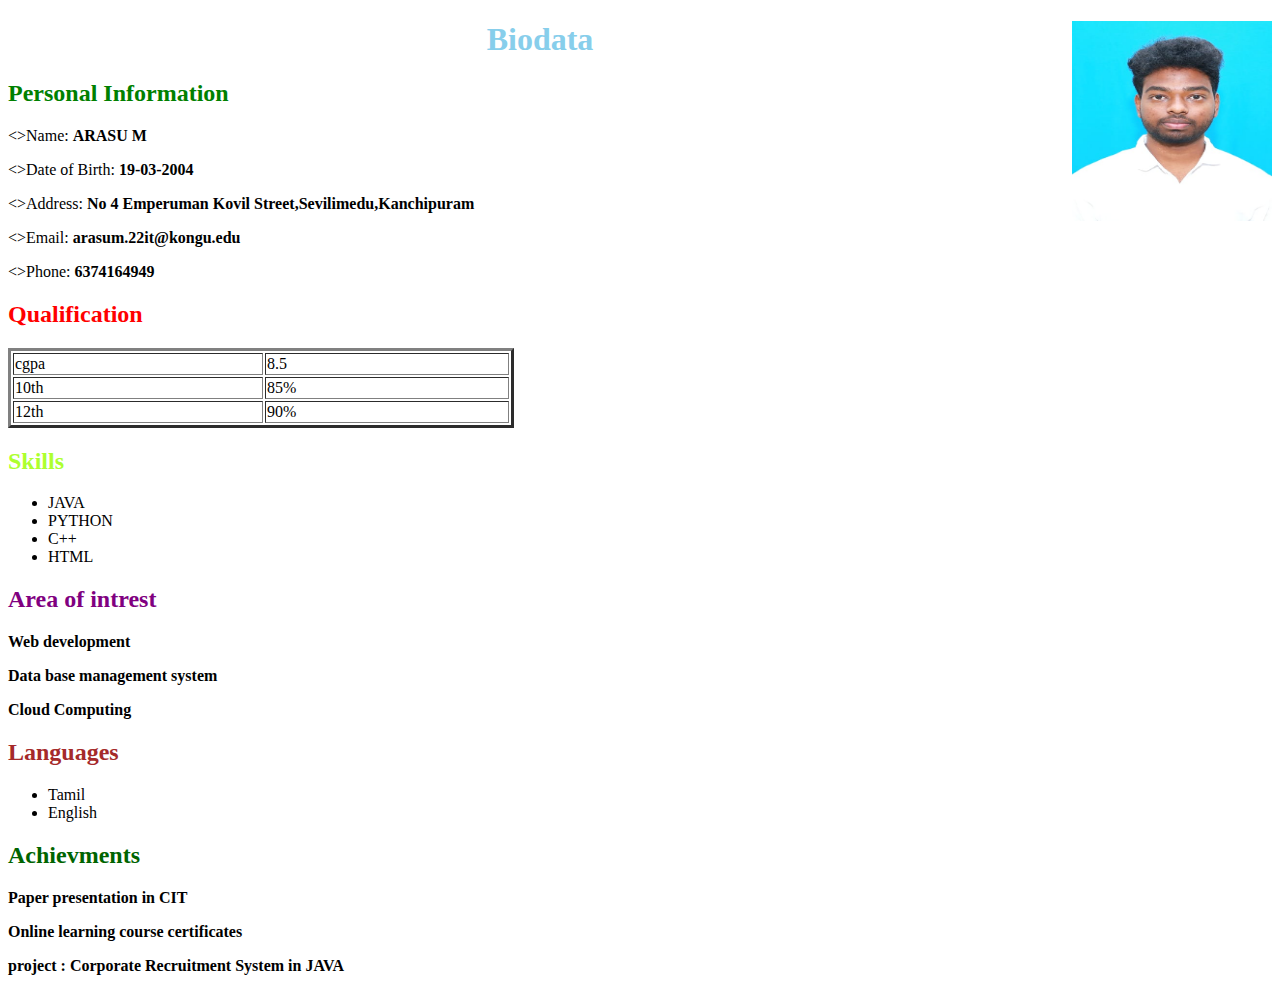
<file: Biodata.html>
<!DOCTYPE html>
<html lang="en">
<head>
   
    <title> Biodata</title>
</head>
<body>
    <img src="22ITR006.jpeg" width="200" height="200" alt="img" align="right">

    <header>
        <h1 style="text-align: center; color: skyblue;">Biodata</h1>
    </header>

    <div>
        <h2 style="color: green;">Personal Information</h2>
        <p><>Name: <b>ARASU M</b></p>
        <p><>Date of Birth:<b> 19-03-2004</b></p>
        <p><>Address:<b> No 4 Emperuman Kovil Street,Sevilimedu,Kanchipuram</b></p>
        <p><>Email:<b> arasum.22it@kongu.edu</b></p>
        <p><>Phone:<b> 6374164949</b></p>
    </div>

    <div>
        <h2 style="color: red;">Qualification</h2>
        <table style="width:40%" border="3px">
            <tr>
                <td>cgpa</td>
                <td>8.5</td>
            </tr>
            <tr>
                <td>10th</td>
                <td>85%</td>
            </tr>
            <tr>
                <td>12th</td>
                <td>90%</td>
            </tr>
        </table>

    </div>

    <div>
        <h2 style="color:  greenyellow;">Skills</h2>
        <ul>
            <li> JAVA </li>
            <li> PYTHON </li>
            <li> C++ </li>
            <li>HTML</li>
        </ul>
    </div>

    <div>
        <h2 style="color: purple;">Area of intrest</h2>
        <p><b>Web development</b></p>
        <p><b>Data base management system</b></p>
        <p><b>Cloud Computing</b></p>
    </div>

    <div>
        <h2 style="color: brown;">Languages</h2>
        <ul>
            <li>Tamil</li>
            <li>English</li>
        </ul>
    </div>
    <div>
        <h2 style="color : darkgreen;">Achievments</h2>
        <p><b>Paper presentation in CIT</b></p>
        <p><b>Online learning course certificates</b></p>
        <p><b> project : Corporate Recruitment System in JAVA</b></p>
    </div>

    

</body>
</html>
</file>
